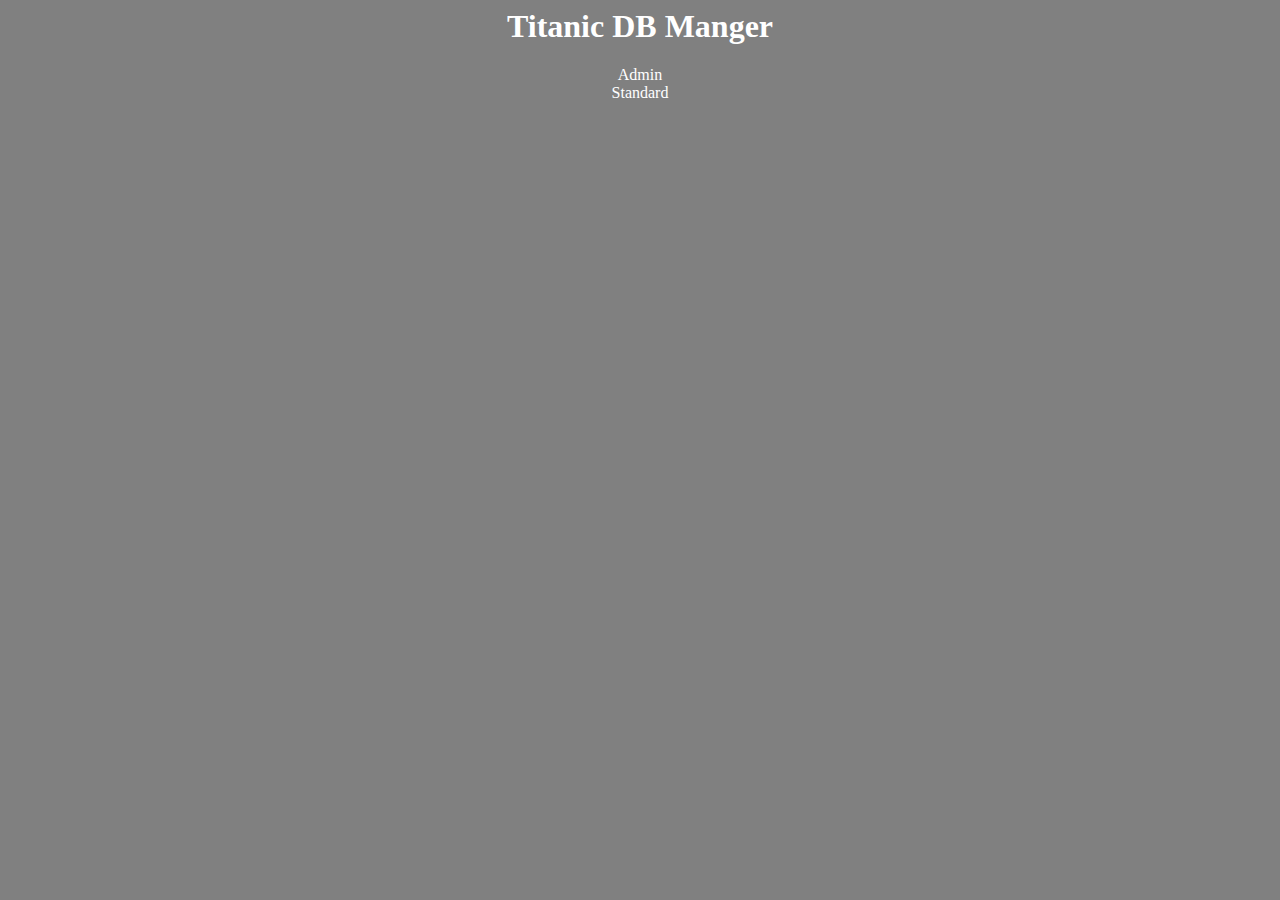
<file: index.html>
<!--File: index.html
    Jackson Holt, Transy U 
    Dr. Moorman CS 3114
        
        this is the main landing page for the overall titanic dbms
 -->
 <html>
    <head>
        <title>Titanic DB Manager</title>
        <link rel="stylesheet" href="DatabaseManagerStyles.css">
    </head>
    <body>
        <h1>Titanic DB Manger</h1>
        <p>
            <a href="Admin/">Admin</a><br>
            <a href="standard.html">Standard</a><br>
        </p>
    </body>
</html>
</file>
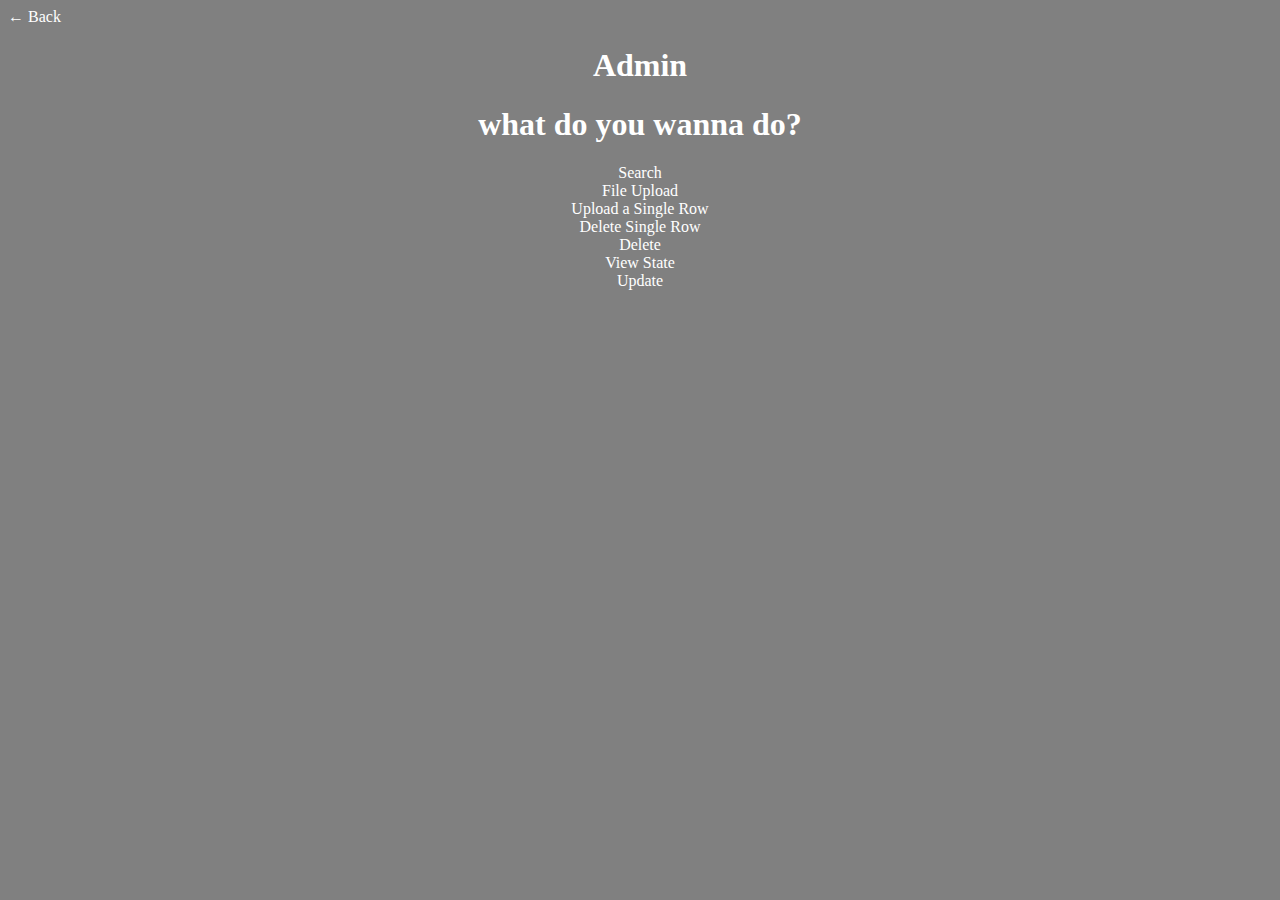
<file: Admin/index.html>
<!--File: index.html for for admin 
    Jackson Holt, Transy U 
    Dr. Moorman CS 3114
        
        This is the admin homepage where they can make their selections on what they would like to do

        a tags: https://www.w3schools.com/tags/tag_a.asp accessed 4/6
        back arrow:  https://www.toptal.com/designers/htmlarrows/arrows/ 4/7
 -->
 <html>
    <head>
        <title>Titanic DB Manager Admin</title>
        <link rel="stylesheet" href="DatabaseManagerStyles.css">
    </head>
    <body>
        <a href="../">&larr; Back</a><br>
        <h1>Admin</h1>
        <h1>what do you wanna do?</h1>
        <p>
            <a href="select.cgi">Search</a><br>
            <a href="fileUpload.html">File Upload</a><br>
            <a href="upload.html">Upload a Single Row </a><br>
            <a href="deleteRow.cgi">Delete Single Row</a><br>
            <a href="massDelete.cgi">Delete</a><br>
            <a href="fullState.cgi">View State</a><br>
            <a href="update.cgi">Update</a><br>         
        </p>
    </body>
</html>
</file>
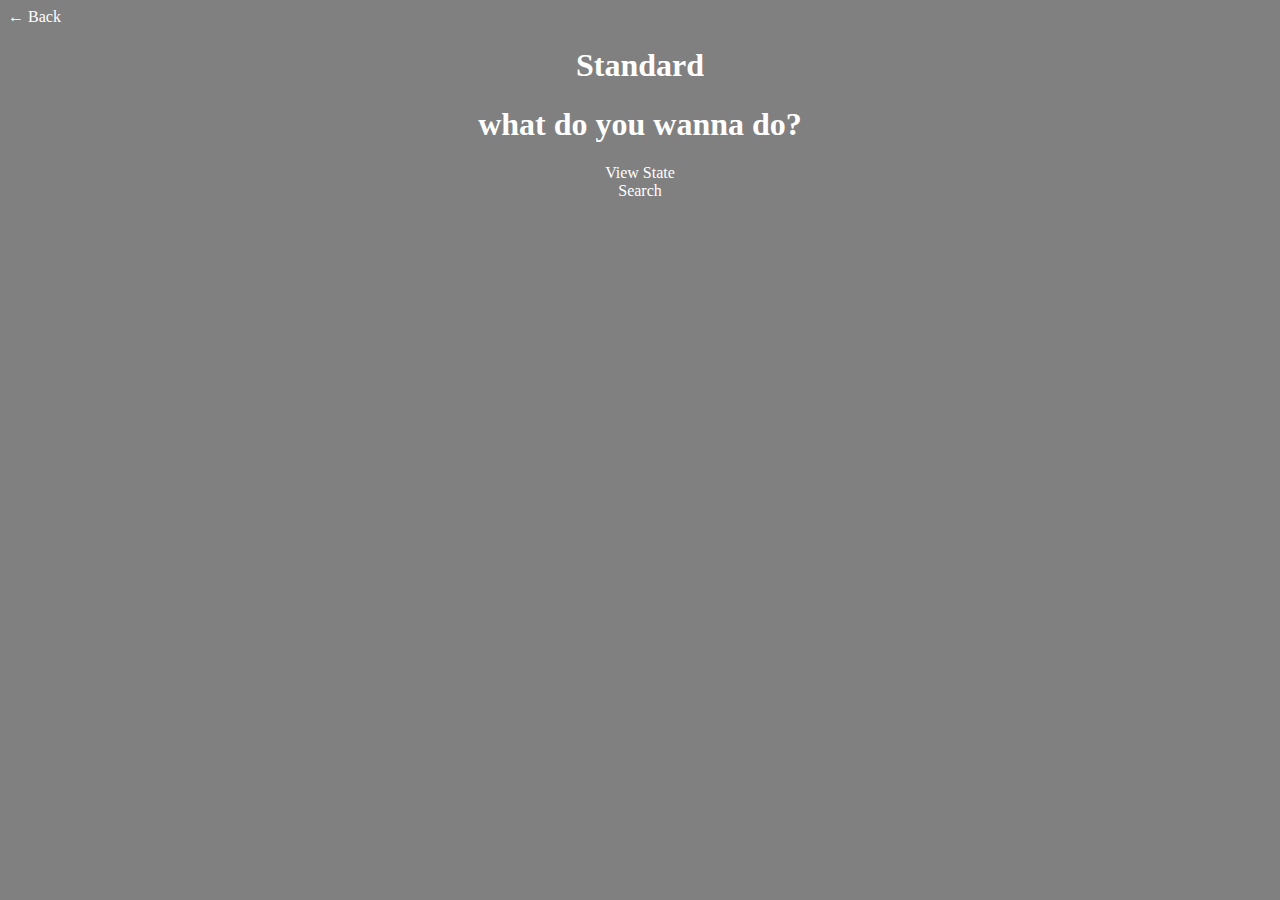
<file: standard.html>
<!--File: standard.html 
    Jackson Holt, Transy U 
    Dr. Moorman CS 3114
        
        this is where a standrad user lands to navigate their options
 -->
 <html>
    <head>
        <title>Titanic DB Manager Standard</title>
        <link rel="stylesheet" href="DatabaseManagerStyles.css">
    </head>
    <body>
        <a href="index.html">&larr; Back</a><br>
        <h1>Standard</h1>
        <h1>what do you wanna do?</h1>
        <p>
            <a href="fullState.cgi">View State</a><br>
            <a href="select.cgi">Search</a><br>
        </p>
    </body>
</html>
</file>
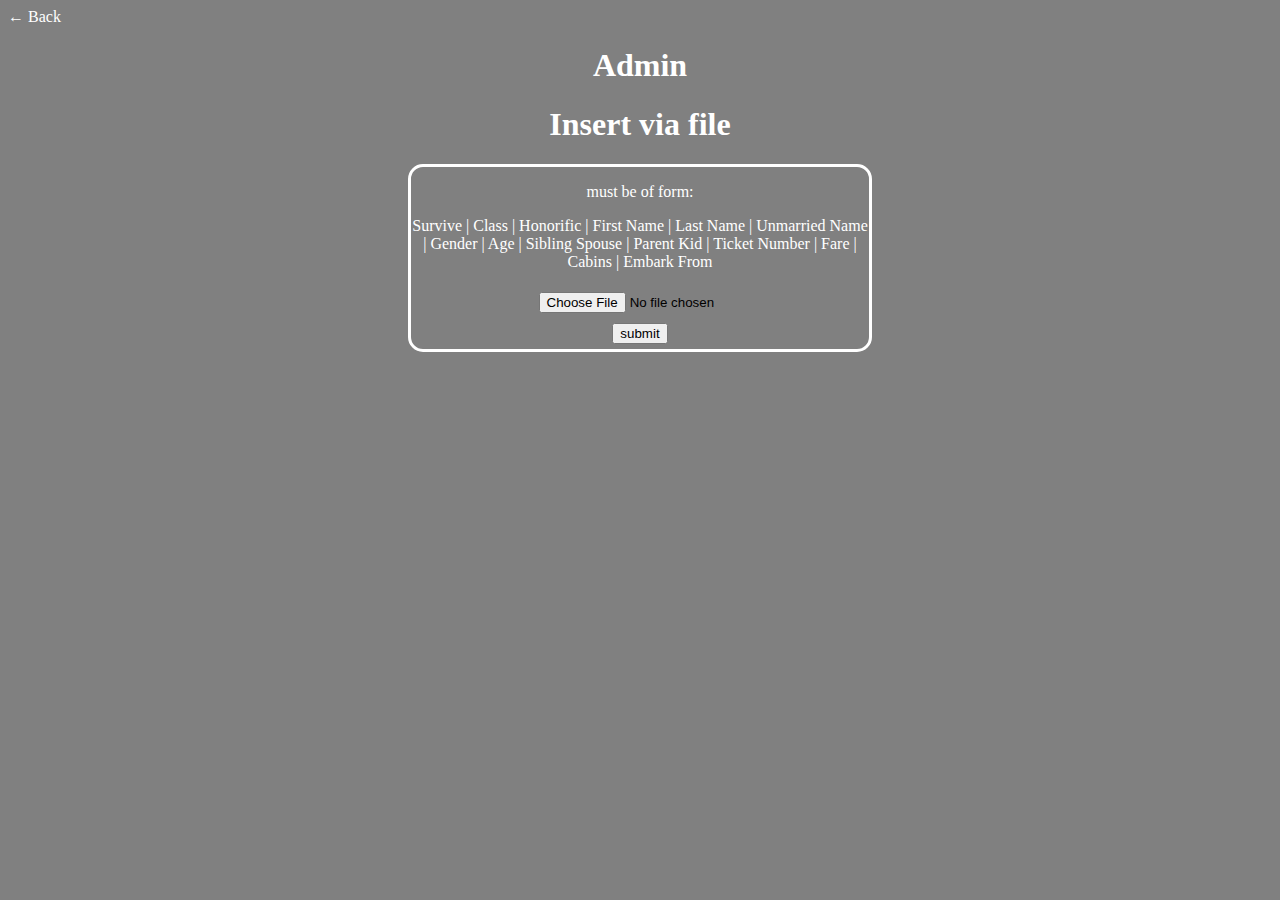
<file: Admin/fileUpload.html>
<!--File: fileUpload.html for admin
    Jackson Holt, Transy U 
    Dr. Moorman CS 3114
        
        this is a form for uploading the file and adding it to the db and passing the information to the cgi backend
 -->
 <html>
    <head>
        <title>Titanic DB Manager Admin</title>
        <link rel="stylesheet" href="DatabaseManagerStyles.css">
    </head>
    <body>
        <a href="index.html">&larr; Back</a>
        <h1>Admin</h1>
        <h1>Insert via file</h1>
        <form enctype="multipart/form-data" action="fileUpload.cgi" method="post">
            <p>must be of form:</p>
            <p>Survive | Class | Honorific | First Name | Last Name | Unmarried Name | Gender | Age | Sibling Spouse | Parent Kid | Ticket Number | Fare | Cabins | Embark From</p>
            <input type="file" name="fileName" size="40" required><br>
            <input type="submit" value="submit" >
        </form>  
    </body>
</html>
</file>
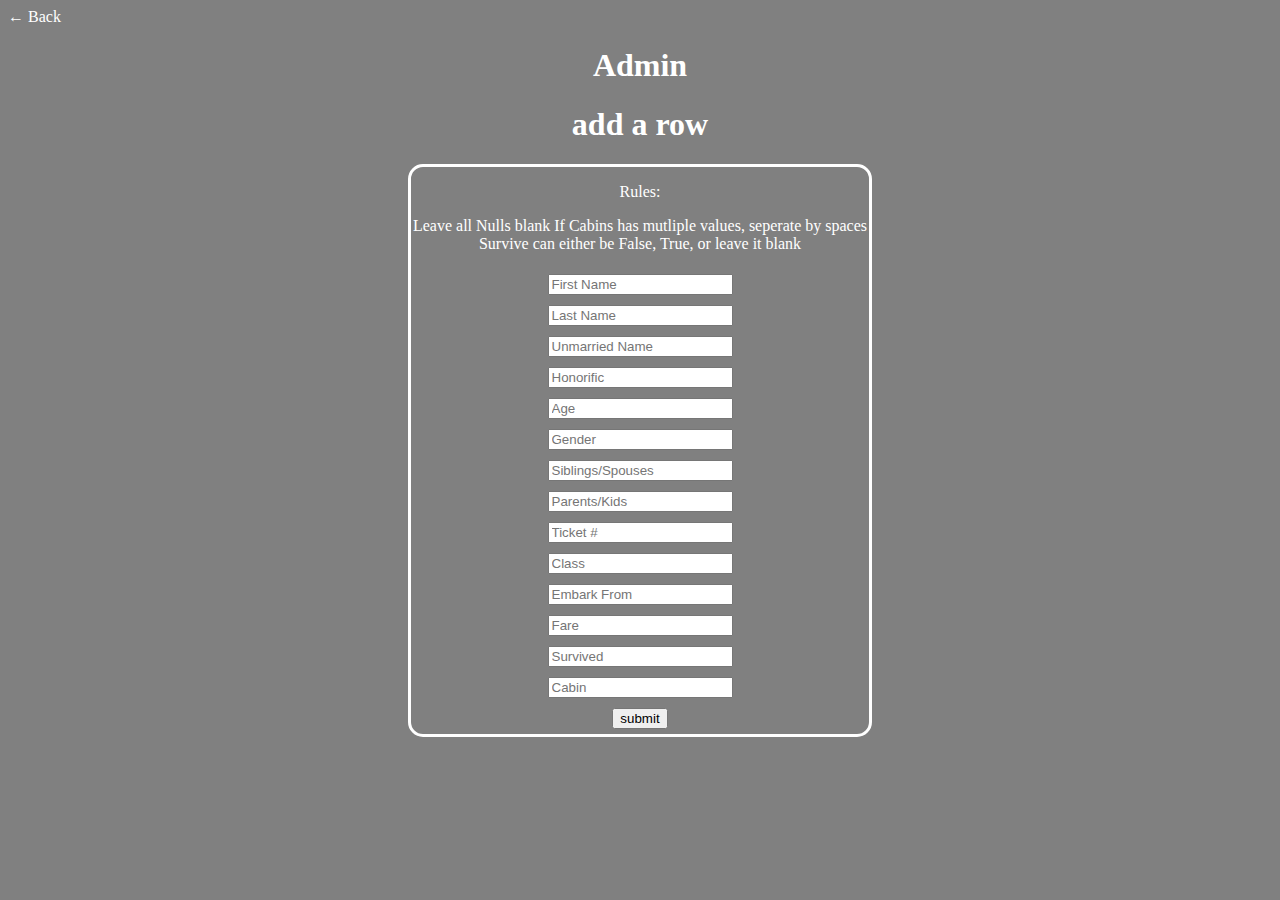
<file: Admin/upload.html>
<!--File: upload.html for admin
    Jackson Holt, Transy U 
    Dr. Moorman CS 3114
        
        this is a form for uploading a single row of data
        this form collects the data and passes it to a cgi script 
 -->
 <html>
    <head>
        <title>Titanic DB Manager Admin</title>
        <link rel="stylesheet" href="DatabaseManagerStyles.css">
    </head>
    <body>
        <a href="index.html">&larr; Back</a>
        <h1>Admin</h1>
        <h1>add a row</h1>
            <form enctype="multipart/form-data" action="upload.cgi" method="post">
                <p>
                    Rules: 
                </p>
                <p>
                    Leave all Nulls blank
                    If Cabins has mutliple values, seperate by spaces
                    Survive can either be False, True, or leave it blank
                </p>
                <input type="text" name="firstName" placeholder="First Name"><br>
                <input type="text" name="lastName" placeholder="Last Name"><br>
                <input type="text" name="unmarriedName" placeholder="Unmarried Name"><br>
                <input type="text" name="honorific" placeholder="Honorific"><br>
                <input type="text" name="age" placeholder="Age"><br>
                <input type="text" name="gender" placeholder="Gender"><br>
                <input type="text" name="siblingSpouse" placeholder="Siblings/Spouses"><br>
                <input type="text" name="parentsKids" placeholder="Parents/Kids"><br>
                <input type="text" name="ticketNo" placeholder="Ticket #"><br>
                <input type="text" name="class" placeholder="Class"><br>
                <input type="text" name="embark" placeholder="Embark From"><br>
                <input type="text" name="fare" placeholder="Fare"><br>
                <input type="text" name="survived" placeholder="Survived" required><br>
                <input type="text" name="cabin" placeholder="Cabin"><br>
                <input type="submit" value="submit" >
            </form>
    </body>
</html>
</file>
<file: DatabaseManagerStyles.css>
/* File: massInsertStyles.css
Jackson Holt Transy u
DBMS Dr. Moorman
    this is the general style sheet for the titanic project
    links: 
    https://developer.mozilla.org/en-US/docs/Web/CSS/CSS_syntax/Comments
    https://www.w3schools.com/css/css_border_width.asp
    https://stackoverflow.com/questions/6669846/css-input-field-text-color-of-inputted-text
    https://teamtreehouse.com/community/controlling-border-length-across-the-page
    https://www.viget.com/articles/styling-native-file-upload-input-field/ 
    https://www.w3schools.com/html/html_classes.asp 
    https://developer.mozilla.org/en-US/docs/Glossary/Scroll_container (setting container to auto)
    https://skillcrush.com/blog/understanding-css-classes-vs-ids/#:~:text=In%20CSS%2C%20a%20class%20is,are%20specific%20to%20that%20class. (also something I learned to use at work)
    https://www.w3schools.com/css/css3_flexbox.asp (Flexbox I have also used at work)
    https://www.w3schools.com/cssref/pr_dim_min-width.php 
    https://www.w3schools.com/cssref/css3_pr_flex-shrink.php
     */
a{
    color: white;
    text-decoration: none;
}
a:hover{
    font-weight: bold;
}
a:visited{
    color: white
}
body {
    background-color:gray;
}
h1 {
    color: white;
    text-align: center;
    }
p {
    color: white;
    text-align: center;
}
table {
    margin: 40px auto; 
    border-collapse: collapse;
    border: 2px solid white;
    border-radius: 15px;
    overflow: hidden; 
    color: white;
    width: 80%; 
    background-color: #333; 
} 
th, td {
    padding: 12px 20px;
    border-bottom: 1px solid white;
    text-align: center;
    color: white;
}

thead {
    background-color: #444; 
}

th {
    font-weight: bold;
    font-size: 1.1em;
}

input {
    color: white;
}
input, select, textarea{
    color: black;
    margin-bottom: 5;
    margin-top: 5;
}
input[type="file"], select, textarea {
    color: black;
    margin-left: 50px;
}

form{
    text-align:  center;
    border-style: solid;
    border-color: white;
    border-radius: 15px;
    margin-right: 400;
    margin-left: 400;
}

.button{
    text-align:  center;
    border-style: none;
    margin-right: 0;
    margin-left: 0;
}
.scroll-row {
    display: flex;
    overflow-x: auto;
    padding: 5px;
  }
  
  .table-wrapper {
    min-width: 400px;
    flex-shrink: 0;
  }
</file>
<file: Admin/DatabaseManagerStyles.css>
/* File: massInsertStyles.css
Jackson Holt Transy u
DBMS Dr. Moorman
    this is the general style sheet for the titanic project
    links: 
    https://developer.mozilla.org/en-US/docs/Web/CSS/CSS_syntax/Comments
    https://www.w3schools.com/css/css_border_width.asp
    https://stackoverflow.com/questions/6669846/css-input-field-text-color-of-inputted-text
    https://teamtreehouse.com/community/controlling-border-length-across-the-page
    https://www.viget.com/articles/styling-native-file-upload-input-field/ 
    https://www.w3schools.com/html/html_classes.asp 
    https://developer.mozilla.org/en-US/docs/Glossary/Scroll_container (setting container to auto)
    https://skillcrush.com/blog/understanding-css-classes-vs-ids/#:~:text=In%20CSS%2C%20a%20class%20is,are%20specific%20to%20that%20class. (also something I learned to use at work)
    https://www.w3schools.com/css/css3_flexbox.asp (Flexbox I have also used at work)
    https://www.w3schools.com/cssref/pr_dim_min-width.php 
    https://www.w3schools.com/cssref/css3_pr_flex-shrink.php
    */
a{
    color: white;
    text-decoration: none;
}

a:hover{
    font-weight: bold;
}
a:visited{
    color: white
}
body {
    background-color:gray;
}
h1 {
    color: white;
    text-align: center;
    }
p {
    color: white;
    text-align: center;
}
table {
    margin: 40px auto; 
    border-collapse: collapse;
    border: 2px solid white;
    border-radius: 15px;
    overflow: hidden; 
    color: white;
    width: 80%; 
    background-color: #333; 
}

th, td {
    padding: 12px 20px;
    border-bottom: 1px solid white;
    text-align: center;
    color: white;
}

thead {
    background-color: #444; 
}

th {
    font-weight: bold;
    font-size: 1.1em;
}

input {
    color: white;
}
input, select, textarea{
    color: black;
    margin-bottom: 5;
    margin-top: 5;
}
input[type="file"], select, textarea {
    color: black;
    margin-left: 50px;
}

form{
    text-align:  center;
    border-style: solid;
    border-color: white;
    border-radius: 15px;
    margin-right: 400;
    margin-left: 400;
}

.button{
    text-align:  center;
    border-style: none;
    margin-right: 0;
    margin-left: 0;
}

.scroll-row {
    display: flex;
    overflow-x: auto;
    padding: 5px;
  }
  
  .table-wrapper {
    min-width: 400px;
    flex-shrink: 0;
  }
</file>
